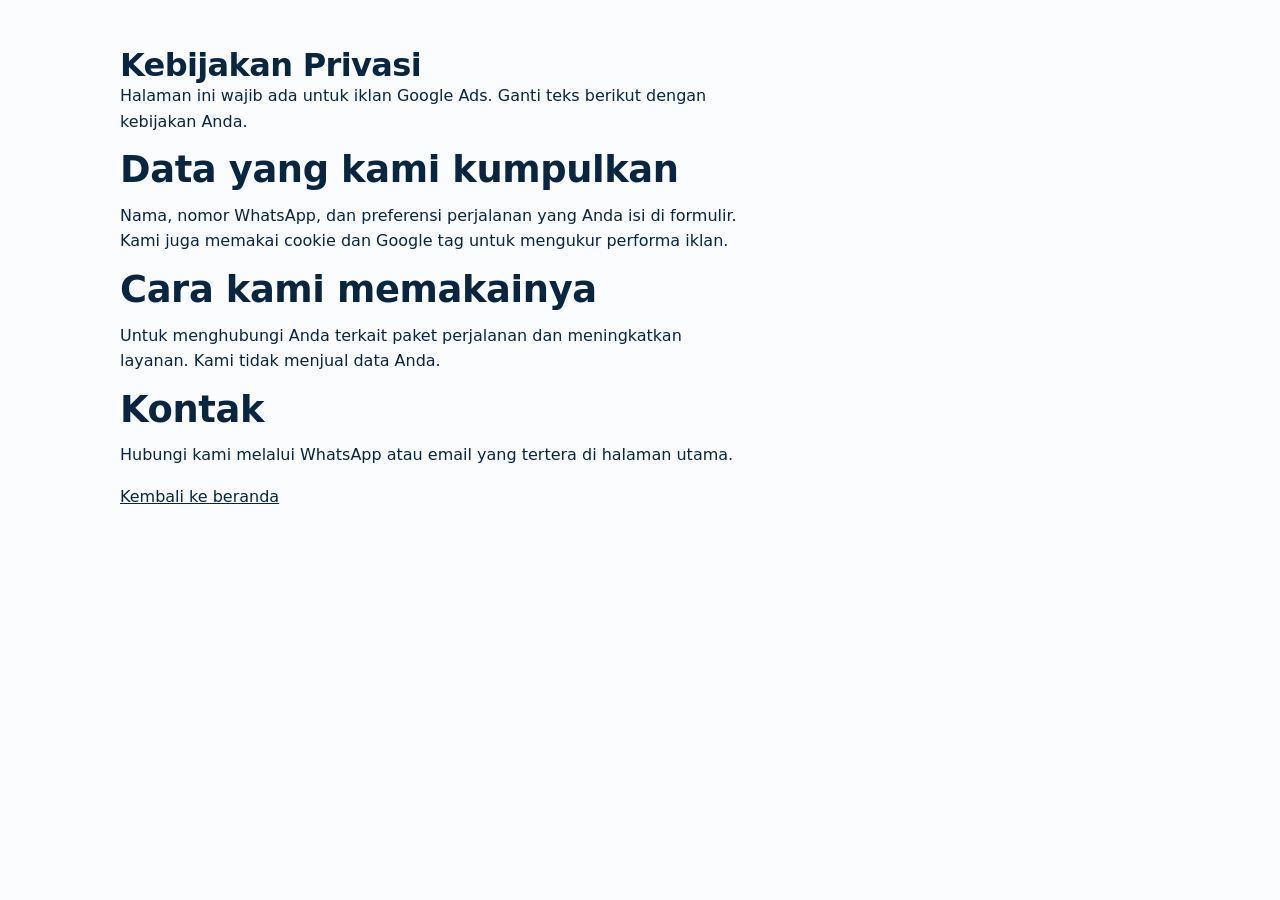
<file: privacy.html>
<!DOCTYPE html>
<html lang="id"><head><meta charset="utf-8"><meta name="viewport" content="width=device-width, initial-scale=1">
<title>Kebijakan Privasi | JBK</title><link rel="stylesheet" href="style.css"></head>
<body><main class="wrap" style="padding:48px 20px">
<h1 style="font-size:2rem">Kebijakan Privasi</h1>
<p>Halaman ini wajib ada untuk iklan Google Ads. Ganti teks berikut dengan kebijakan Anda.</p>
<h2>Data yang kami kumpulkan</h2>
<p>Nama, nomor WhatsApp, dan preferensi perjalanan yang Anda isi di formulir. Kami juga memakai cookie dan Google tag untuk mengukur performa iklan.</p>
<h2>Cara kami memakainya</h2>
<p>Untuk menghubungi Anda terkait paket perjalanan dan meningkatkan layanan. Kami tidak menjual data Anda.</p>
<h2>Kontak</h2>
<p>Hubungi kami melalui WhatsApp atau email yang tertera di halaman utama.</p>
<p><a href="index.html">Kembali ke beranda</a></p>
</main></body></html>
</file>
<file: style.css>
:root{
  --ink:#0A2540; --sea:#0F6E8C; --sky:#E6F2F7; --paper:#FAFCFD; --sun:#FFB020; --sun-d:#E59A0A; --line:#C9DAE3; --muted:#4D6678;
  --sans:"Instrument Sans",system-ui,sans-serif; --display:"Bricolage Grotesque","Instrument Sans",system-ui,sans-serif;
}
@media (prefers-color-scheme:dark){:root{--ink:#EAF3F8;--paper:#0A1A26;--sky:#10293A;--line:#24445A;--muted:#9DB6C6;--sea:#5FC0DD}}
*{box-sizing:border-box}
html{scroll-behavior:smooth}
@media (prefers-reduced-motion:reduce){html{scroll-behavior:auto}*{animation:none!important;transition:none!important}}
body{margin:0;font:1rem/1.6 var(--sans);color:var(--ink);background:var(--paper)}
img{max-width:100%}
a{color:inherit}
:focus-visible{outline:3px solid var(--sun);outline-offset:2px}
.wrap{max-width:1080px;margin:0 auto;padding:0 20px}
h1,h2,h3{font-family:var(--display);line-height:1.1;margin:0}
h1{font-size:clamp(2.2rem,6vw,3.8rem);font-weight:800;letter-spacing:-.02em}
h2{font-size:clamp(1.6rem,3.5vw,2.3rem);font-weight:700;letter-spacing:-.01em;margin-bottom:12px}
p{margin:0 0 1em;max-width:62ch}
.btn{display:inline-block;background:var(--sun);color:#1a1200;font-weight:700;padding:14px 22px;border-radius:10px;text-decoration:none;border:0;font:700 1rem var(--sans);cursor:pointer;transition:background .15s}
.btn:hover{background:var(--sun-d)}
.btn.ghost{background:transparent;color:inherit;border:2px solid currentColor}
header.top{display:flex;justify-content:space-between;align-items:center;padding:16px 0}
.logo{font:800 1.25rem var(--display)}
/* hero */
.hero{background:var(--ink);color:#F2F8FB;padding-bottom:64px}
@media (prefers-color-scheme:dark){.hero{background:#0E2C40;color:#EAF3F8}}
.hero .grid{display:grid;grid-template-columns:1.1fr .9fr;gap:40px;align-items:center;padding-top:28px}
.hero p.lead{font-size:1.15rem;color:#C5DAE6;margin:18px 0 26px}
.hero ul{list-style:none;padding:0;margin:26px 0 0;display:grid;gap:8px;color:#C5DAE6}
.hero li::before{content:"✓ ";color:var(--sun);font-weight:700}
/* boarding-pass form */
.pass{background:#fff;color:#0A2540;border-radius:16px;position:relative;box-shadow:0 20px 50px rgba(0,0,0,.35)}
.pass-head{padding:16px 22px;border-bottom:2px dashed var(--line);display:flex;justify-content:space-between;font:700 .95rem var(--display)}
.pass form{padding:20px 22px 24px;display:grid;gap:12px}
.pass::before,.pass::after{content:"";position:absolute;top:52px;width:22px;height:22px;border-radius:50%;background:var(--ink)}
@media (prefers-color-scheme:dark){.pass::before,.pass::after{background:#0E2C40}}
.pass::before{left:-11px}.pass::after{right:-11px}
label{font-size:.85rem;font-weight:600;display:grid;gap:4px}
input,select{font:inherit;padding:11px 12px;border:1.5px solid #B7CBD6;border-radius:8px;background:#fff;color:#0A2540;width:100%}
.row2{display:grid;grid-template-columns:1fr 1fr;gap:12px}
.pass .btn{width:100%}
#form-msg{margin:0;font-size:.9rem;min-height:1.4em;color:#0F6E8C}
.pass small{color:#4D6678}
/* sections */
section.s{padding:64px 0}
section.alt{background:var(--sky)}
.pkg{border-top:1px solid var(--line)}
.pkg-row{display:grid;grid-template-columns:1fr auto;gap:8px 24px;padding:22px 0;border-bottom:1px solid var(--line);align-items:center}
.pkg-row h3{font-size:1.3rem}
.pkg-row p{margin:4px 0 0;color:var(--muted)}
.price{font:700 1.2rem var(--display);text-align:right}
.price small{display:block;font:400 .8rem var(--sans);color:var(--muted)}
.pkg-row a.btn{grid-column:2;justify-self:end;padding:10px 16px}
.why{display:grid;grid-template-columns:repeat(2,1fr);gap:28px 40px}
.why h3{font-size:1.1rem;margin-bottom:4px}
.why p{margin:0;color:var(--muted)}
blockquote{margin:0 0 20px;padding-left:16px;border-left:4px solid var(--sun);max-width:60ch}
blockquote cite{display:block;color:var(--muted);font-style:normal;font-size:.9rem;margin-top:6px}
details{border-bottom:1px solid var(--line);padding:16px 0}
summary{cursor:pointer;font-weight:600}
details p{margin:10px 0 0;color:var(--muted)}
.final{text-align:center;background:var(--ink);color:#F2F8FB;padding:64px 0}
.final p{margin:0 auto 22px;color:#C5DAE6}
footer{padding:28px 0 90px;font-size:.9rem;color:var(--muted)}
footer a{margin-right:16px}
.fab{position:fixed;right:16px;bottom:16px;background:#1FAF5A;color:#fff;font-weight:700;text-decoration:none;padding:13px 18px;border-radius:999px;box-shadow:0 6px 18px rgba(0,0,0,.3);z-index:9}
@media (max-width:820px){
  .hero .grid{grid-template-columns:1fr}
  .why{grid-template-columns:1fr}
  .pkg-row{grid-template-columns:1fr}.price{text-align:left}.pkg-row a.btn{grid-column:1;justify-self:start}
}

/* ===== Optimasi HP ===== */
html{-webkit-text-size-adjust:100%}
a,button,summary,input,select{touch-action:manipulation;-webkit-tap-highlight-color:transparent}
.btn,summary{min-height:48px}
.btn{display:inline-flex;align-items:center;justify-content:center;text-align:center}
input,select{font-size:16px;min-height:48px} /* 16px mencegah zoom otomatis di iPhone */
.bar{display:none}
@media (max-width:820px){
  .wrap{padding:0 16px}
  header.top .btn{display:none}
  header.top{padding:14px 0 4px}
  .hero{padding-bottom:40px}
  .hero .grid{gap:28px;padding-top:12px}
  h1{font-size:clamp(1.9rem,8.5vw,2.4rem)}
  .hero p.lead{font-size:1.05rem;margin:14px 0 18px}
  .hero ul{margin-top:18px}
  .pass::before,.pass::after{display:none}
  .pass-head{padding:14px 16px}
  .pass form{padding:16px}
  .row2{grid-template-columns:1fr}
  section.s{padding:44px 0}
  .pkg-row a.btn{width:100%}
  details{padding:6px 0}
  summary{display:flex;align-items:center;padding:10px 0}
  .final{padding:44px 0}
  .final .btn{width:100%}
  .fab{display:none}
  .bar{
    position:fixed;left:0;right:0;bottom:0;z-index:9;display:grid;grid-template-columns:1fr 1.3fr;gap:10px;
    padding:10px 16px calc(10px + env(safe-area-inset-bottom,0px));
    background:var(--paper);border-top:1px solid var(--line);box-shadow:0 -6px 18px rgba(0,0,0,.12)
  }
  .bar .btn{padding:10px 12px}
  .bar .btn.ghost{color:var(--ink)}
  .bar .btn.wa{background:#1FAF5A;color:#fff}
  footer{padding-bottom:calc(96px + env(safe-area-inset-bottom,0px))}
}
@media (max-width:360px){.bar{grid-template-columns:1fr}.bar .btn.ghost{display:none}}

/* ===== Filter paket ===== */
.chips{display:flex;flex-wrap:wrap;gap:8px;margin:0 0 18px}
.chip{font:600 .95rem var(--sans);min-height:44px;padding:8px 16px;border-radius:999px;border:1.5px solid var(--line);background:transparent;color:var(--ink);cursor:pointer}
.chip.on{background:var(--ink);color:var(--paper);border-color:var(--ink)}
.pkg-row[hidden]{display:none}
.pkg-row .meta{font-weight:600;color:var(--sea);margin:2px 0 4px}
.pkg-row .inc{font-size:.9rem;margin-top:6px}

/* ===== Galeri ===== */
.gallery{display:grid;grid-template-columns:repeat(3,1fr);gap:12px}
.gallery figure{margin:0;position:relative;aspect-ratio:4/3;border-radius:12px;overflow:hidden;cursor:zoom-in;
  background:linear-gradient(135deg,var(--sea),var(--ink))}
.gallery figure::before{content:"Foto";position:absolute;inset:0;display:grid;place-items:center;color:rgba(255,255,255,.55);font:600 1rem var(--display)}
.gallery img{position:absolute;inset:0;width:100%;height:100%;object-fit:cover;display:block}
.gallery figcaption{position:absolute;left:0;right:0;bottom:0;padding:22px 12px 10px;color:#fff;font-size:.85rem;
  background:linear-gradient(transparent,rgba(0,0,0,.65))}
.gallery .g1{grid-column:span 2;grid-row:span 2;aspect-ratio:auto}
dialog#lightbox{border:0;padding:0;background:transparent;max-width:min(94vw,960px);max-height:92vh;color:#fff;overflow:visible}
dialog#lightbox::backdrop{background:rgba(0,0,0,.85)}
#lb-img{display:block;max-width:100%;max-height:78vh;margin:0 auto;border-radius:10px}
#lb-cap{text-align:center;margin:10px 0 0}
.lb-close{position:absolute;top:-8px;right:-4px;width:48px;height:48px;border-radius:50%;border:0;background:#fff;color:#0A2540;font-size:1.6rem;cursor:pointer;z-index:2}
@media (max-width:820px){
  .gallery{display:flex;overflow-x:auto;scroll-snap-type:x mandatory;gap:10px;margin:0 -16px;padding:0 16px 8px;-webkit-overflow-scrolling:touch}
  .gallery figure,.gallery .g1{flex:0 0 82%;aspect-ratio:4/3;grid-column:auto;grid-row:auto;scroll-snap-align:center}
  .chips{flex-wrap:nowrap;overflow-x:auto;margin-right:-16px;padding-right:16px}
  .chip{white-space:nowrap}
}

/* ===== Poster paket (dari dashboard) ===== */
.pkg-row.has-poster{grid-template-columns:96px 1fr auto}
.pkg-row .thumb{grid-row:span 2;padding:0;border:1px solid var(--line);border-radius:8px;overflow:hidden;background:var(--sky);cursor:zoom-in;width:96px;height:128px;align-self:start}
.pkg-row .thumb img{width:100%;height:100%;object-fit:cover;display:block}
.pkg-row.has-poster a.btn{grid-column:3}
@media (max-width:820px){
  .pkg-row.has-poster{grid-template-columns:88px 1fr}
  .pkg-row .thumb{width:88px;height:118px;grid-row:span 1}
  .pkg-row.has-poster .price,.pkg-row.has-poster a.btn{grid-column:1/-1;justify-self:stretch;text-align:left}
}
</file>
